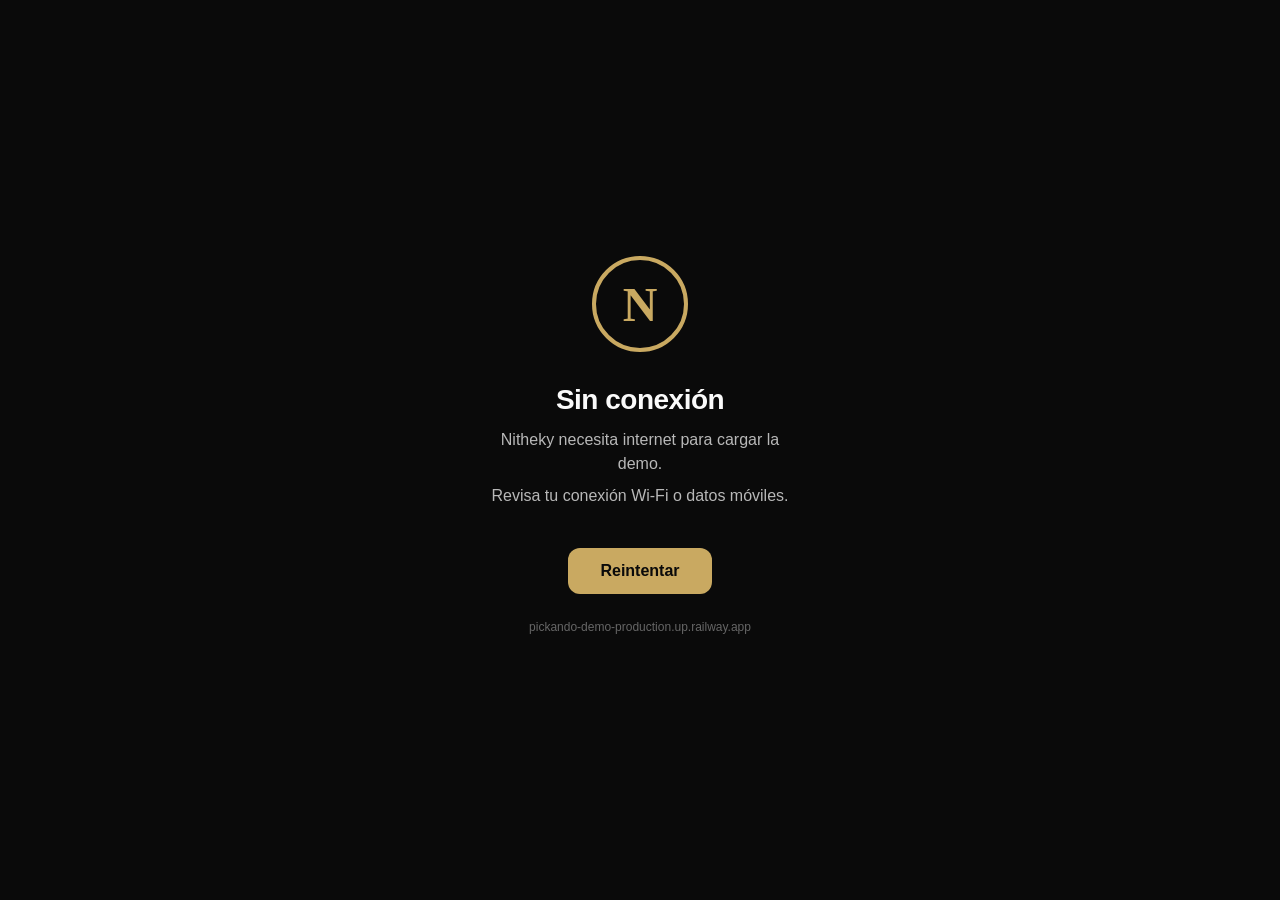
<file: android/app/src/main/assets/offline.html>
<!DOCTYPE html>
<html lang="es">
<head>
    <meta charset="UTF-8">
    <meta name="viewport" content="width=device-width, initial-scale=1.0, maximum-scale=1.0, user-scalable=no">
    <meta name="theme-color" content="#0A0A0A">
    <title>Nitheky — Sin conexión</title>
    <style>
        * { margin: 0; padding: 0; box-sizing: border-box; }
        html, body {
            height: 100%;
            background: #0A0A0A;
            color: #FAFAFA;
            font-family: -apple-system, BlinkMacSystemFont, "Segoe UI", Roboto, sans-serif;
            display: flex;
            flex-direction: column;
            align-items: center;
            justify-content: center;
            padding: 32px;
            text-align: center;
        }
        .logo {
            width: 96px;
            height: 96px;
            border: 4px solid #C9A961;
            border-radius: 50%;
            display: flex;
            align-items: center;
            justify-content: center;
            margin-bottom: 32px;
            font-size: 48px;
            font-weight: 700;
            color: #C9A961;
            font-family: Georgia, serif;
        }
        h1 {
            font-size: 28px;
            font-weight: 600;
            margin-bottom: 12px;
            letter-spacing: -0.5px;
        }
        p {
            font-size: 16px;
            line-height: 1.5;
            color: #B8B8B8;
            max-width: 320px;
            margin-bottom: 8px;
        }
        .retry {
            margin-top: 32px;
            padding: 14px 32px;
            background: #C9A961;
            color: #0A0A0A;
            border: none;
            border-radius: 12px;
            font-size: 16px;
            font-weight: 600;
            cursor: pointer;
            -webkit-tap-highlight-color: transparent;
        }
        .retry:active { opacity: 0.8; }
        .hint {
            margin-top: 24px;
            font-size: 12px;
            color: #666;
        }
    </style>
</head>
<body>
    <div class="logo">N</div>
    <h1>Sin conexión</h1>
    <p>Nitheky necesita internet para cargar la demo.</p>
    <p>Revisa tu conexión Wi-Fi o datos móviles.</p>
    <button class="retry" onclick="location.href='https://pickando-demo-production.up.railway.app/m/'">Reintentar</button>
    <p class="hint">pickando-demo-production.up.railway.app</p>
</body>
</html>
</file>
